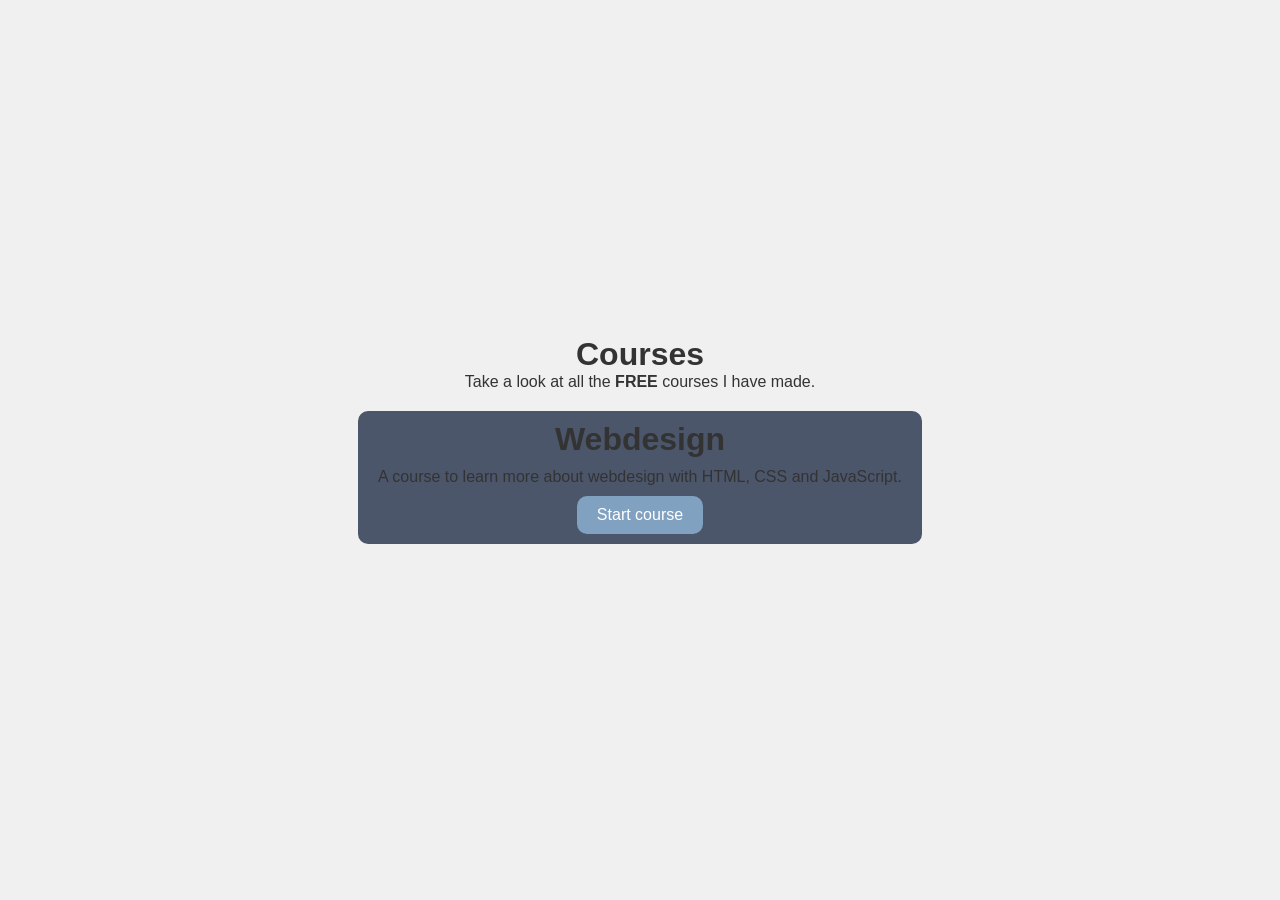
<file: index.html>
<html lang="en">
<head>
    <meta charset="UTF-8">
    <meta name="viewport" content="width=device-width, initial-scale=1.0">
    <link rel="shortcut icon" href="./.assets/img/crown.svg" type="image/x-icon">
    <link rel="stylesheet" href="./.assets/styles/index.css">
    <title>Joni8829 | Courses</title>
</head>
<body>
    <!-- Kan oversettes og puttes på offentlig nettside -->
    <!-- Hoveddiv for å sentrere innholdet -->
    <div id="hoved">
        <h1>Courses</h1>
        <p>Take a look at all the <b>FREE</b> courses I have made.</p>
        <div class="kort-div">
            <div class="kort">
                <h2>Webdesign</h2>
                <p>A course to learn more about webdesign with HTML, CSS and JavaScript.</p>
                <a href="/webdesign/" class="knapp">Start course</a>
            </div>
            <!-- Har lagt til flere kort i en grid layout, disse er deaktivert nå. -->
<!--             <div class="kort">
                <h2>Lorem, ipsum.</h2>
                <p>Lorem ipsum dolor sit amet consectetur adipisicing elit. Quo, ea?</p>
                <a class="knapp disabled">Start kurs</a>
            </div>
            <div class="kort">
                <h2>Lorem, ipsum.</h2>
                <p>Lorem ipsum dolor sit amet consectetur adipisicing elit. Quo, ea?</p>
                <a class="knapp disabled">Start kurs</a>
            </div> -->
        </div>
    </div>
</body>
</html>
</file>
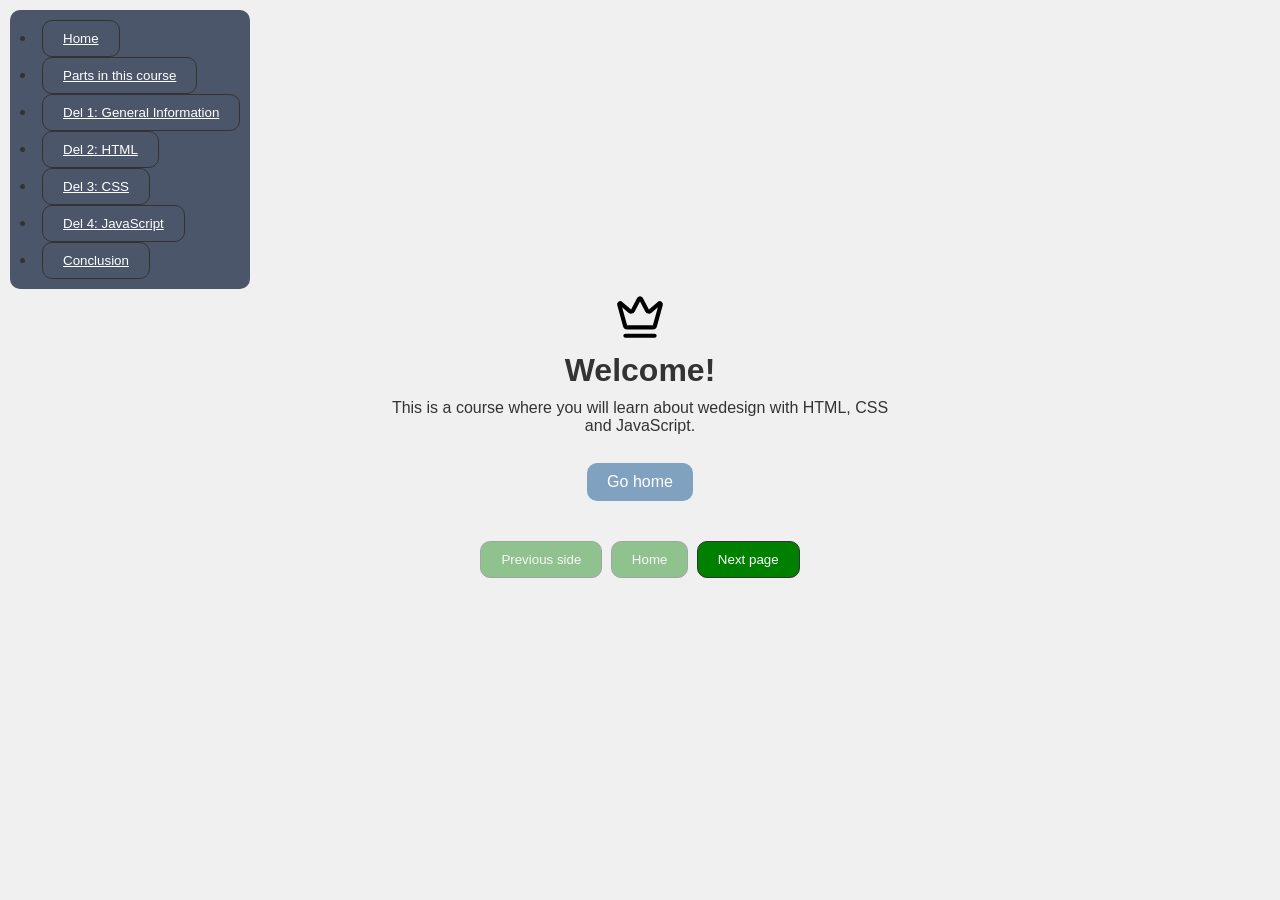
<file: webdesign/index.html>
<html lang="en">
<head>
    <meta charset="UTF-8">
    <meta name="viewport" content="width=device-width, initial-scale=1.0">
    <link rel="stylesheet" href="../.assets/styles/index.css">
    <link rel="shortcut icon" href="../.assets/img/crown.svg" type="image/x-icon">
    <title>Utvikling Prosjekt</title>
</head>
<body>
    <!-- Pil til høyre / venstre for å gå frem / tilbake -->
    <!-- Pil opp for å gå til hjemsiden -->
    <!-- "H" for å gå til hjemsiden -->
    <!-- Pil ned for å gå til hovedsiden for kurs -->
    <!-- "K" for å gå til hovedsiden for kurs -->
    <div id="hoved">
        <div class="menu-button" id="menu-button">
            <span class="bar"></span>
            <span class="bar"></span>
            <span class="bar"></span>
        </div>
        <div id="innholdfortegnelse">
            <ul>
                <li><button class="innhold-knapp" id="innhold-hjem">Home</button></li>
                <li><button class="innhold-knapp" id="innhold-kursinnhold">Parts in this course</button></li>
                <li><button class="innhold-knapp" id="innhold-del1">Del 1: General Information</button></li>
                <li><button class="innhold-knapp" id="innhold-del2">Del 2: HTML</button></li>
                <li><button class="innhold-knapp" id="innhold-del3">Del 3: CSS</button></li>
                <li><button class="innhold-knapp" id="innhold-del4">Del 4: JavaScript</button></li>
                <li><button class="innhold-knapp" id="innhold-konklusjon">Conclusion</button></li>
            </ul>
        </div>
        <div id="hjem" class="side">
            <img src="../.assets/img/crown.svg" alt="Krone">
            <h2>Welcome!</h2>
            <p>This is a course where you will learn about wedesign with HTML, CSS and JavaScript.</p>
            <br><a href="../index.html" class="knapp">Go home</a>
        </div>
        <!-- Jeg skal lage kurs i HTML, CSS og JavaScript, med mest fokus på Javascript -->
        <div id="innhold" class="side">
            <h2>Parts in this course</h2>
            <p>This course will be seperated into three parts, where each part focuses on one of the three most important programming languages for webdesign: HTML, CSS and JavaScript.</p>
            <br>
            <ul>
                <li>Part 1: General information</li>
                <li>Part 2: HTML</li>
                <li>Part 3: CSS</li>
                <li>Part 4: JavaScript</li>
            </ul>
        </div>
        <div id="del1" class="side">
            <h2>Del 1: General information</h2>
            <p>When it comes to webdesign there is 3 programming languages you need to be familiar with, these are: HTML, CSS and JavaScript.</p>
            <br>
            <p><b>HTML (HyperText Markup Language)</b> is used the make the structure and text of a website.</p>
            <p><b>CSS (Cascading Style Sheets)</b> is used to design the layout of a webpage.</p>
            <p><b>JavaScript (Noen ganger forkortet til JS)</b> is used to add interactivity and functionality to a website.</p>
        </div>
        <div id="del2" class="side">
            <h2>Part 2: HTML</h2>
            <p>Below is an example image of the HTML structure:</p>
            <img src="../.assets/img/HTML-Struktur.png" alt="HTML code" class="htmlkode-img">
            <p>HTML consists of elements built from tags. A tag is a code that tells the browser what kind of content it is and how it should be displayed.</p>
            <p>For example, to create a heading, you use h1 - h6 (different sizes).</p>
            <p>When writing code in Visual Studio Code (a program used by many for coding), you can use shorthand versions like h1, p, a, img.</p>
            <p>HTML code is quite easy to understand: p stands for paragraphs, and h1, h2... (up to h6) are different headings.</p>
            <br>
            <h3>Link CSS, Favicon, and JavaScript</h3>
            <ul>
                <li>CSS can be linked by typing the shorthand <code>link:css</code></li>
                <li>Favicon can be linked by typing the shorthand <code>link:favicon</code></li>
                <li>JavaScript can be linked by typing the shorthand <code>script:src</code></li>
            </ul>

            <h3>To Create a New Line</h3>
            <p>To create a new line in HTML, you can use the &lt;br&gt; tag.</p>
        </div>

        <div id="del3" class="side">
            <h2>Part 3: CSS</h2>
            <p>CSS (Cascading Style Sheets) is used for styling and the layout of a website.</p>
            <img src="../.assets/img/CSS-Struktur.png" alt="CSS Code" class="csskode-img">
            <p>In CSS, you have the ability to change colors, fonts, margins, and padding, as well as the placement of elements on the page. This is done by using the HTML elements in the code. For example, you can style p by doing the following:</p>
            <pre>
            p {
                color: red;
                font-size: 1.2em;
            }</pre>
            <p>This will make all paragraphs on the page red and slightly larger.</p>
            <p>You can also style elements based on classes and IDs. For example, if you have a div with the class "kort", you can style it like this:</p>
            <pre>
            .kort {
            background-color: #f0f0f0;
            border: 1px solid #ccc;
            border-radius: 8px;
            padding: 20px;
            margin: 20px;
            }</pre>
            <p>You can create a hover effect when the mouse pointer is over an element:</p>
            <pre>
            .knapp:hover {
                transform: scale(1.08);
                transition: 0.7s;
                background-color: #5e81ac;
            }
            </pre>
            <p>This will give all elements with the class "kort" a light gray background, a gray border, rounded corners, and some padding and margin to make it more visually appealing.</p>
            <p>CSS is a powerful tool for making your website more attractive and user-friendly, and it's important to learn it to create great websites!</p>
        </div>

        <div id="del4" class="side">
            <h2>Part 4: JavaScript</h2>
            <p>JavaScript (JS) is used to add interactivity and functionality to a website.</p>
            <p>When writing JavaScript code, you can change the content of the page, react to user actions, and much more. Often you write "." to perform actions.</p>
            <img src="../.assets/img/JavaScript-Struktur.png" alt="JavaScript Code" class="jskode-img">
            <p>Here you see it says <code>document.getElementById('element-id')</code></p>
            <p>This method is used to find an HTML element based on its ID and manipulate it. The first part, "document," simply says it is the document being manipulated, and the second part is the code getElementById which is used to find an element in the code with an ID.</p>
            <p><code>document.addEventListener("click", function() { ... });</code> is used to listen for click events on an HTML element.</p>
            <p>If, else if, and else are used to create conditions in JavaScript. For and while are used to create loops.</p>
            <p>querySelector and querySelectorAll are used to find elements in the HTML code based on CSS selectors.</p>
            <pre><code>
            // Example: Change text upon click
            document.getElementById("minKnapp").addEventListener("click", function() {
                document.getElementById("minTekst").innerHTML = "You clicked!";
            });
            </code></pre>
            <br>
            <pre><code>
            // Example: if/else
            let age = 18;
            if (age >= 18) {
                console.log("You are an adult");
            } else {
                console.log("You are not an adult");
            }
            </code></pre>
            <br>
            <pre><code>
            // Example: for-loop
            for (let i = 0; i < 5; i++) {
                console.log(i);
            }
            </code></pre>
            <p>These are just a few examples of what JavaScript can do, and there is much more to learn about this powerful language for web development!</p>
        </div>

        <div id="konklusjon" class="side">
            <h2>Conclusion</h2>
            <p>This is the end of the course. I hope you have learned something new and exciting about web design! 🧑‍💻</p>
        </div>

    <div id="navigasjon">
        <button id="forrige-knapp" onclick="forrige()">Previous side</button>
        <button id="hjem-knapp" onclick="hjem()"">Home</button>
        <button id="neste-knapp" onclick="neste()"">Next page</button>
    </div>
    <script src="../.assets/script/index.js"></script>
</body>
</html>
</file>
<file: .assets/styles/index.css>
/* Jeg setter alltid disse som standard, skrur av margin og padding på hele nettsiden */
* {
    margin: 0;
    padding: 0;
    box-sizing: border-box;
}

/* Endre stilene på hele nettsiden */
body {
    display: flex;
    flex-direction: column;
    min-height: 100vh;
    font-family: sans-serif, system-ui;
    background-color: #2e3440;
    color: #f0f0f0;
}

/* Fjerner scroll-bar */
body.ingen-scroll {
    overflow-y: hidden;
}

/* Endre stilene på headingene */
h2 {
    font-size: 2em;
    margin: 10px 0;
}

/* Endre stilene på paragraf-teksten */
p {
    text-wrap: wrap;
    font-size: 1em;
}

/* Endre stilene på bildet */
img {
    width: 50px;
    height: auto;
    margin: auto;
}

ul {
    margin: 10px;
    list-style-position: inside;
}

pre {
    text-align: left;
    color: #81a1c1;
    background-color: #4c566a;
    border-radius: 10px;
}

.htmlkode-img {
    width: 100%;
    height: auto;
    margin: 20px auto;
}

.csskode-img {
    width: 50%;
    height: auto;
}

.jskode-img {
    width: 100%;
    height: auto;
    margin: 20px auto;
}

/* Div klasse for å sentrere alt */
#hoved {
    flex: 1;
    display: flex;
    flex-direction: column;
    text-align: center;
    align-items: center;
    justify-content: center;
}

#innholdfortegnelse {
    text-align: left;
    background: #4c566a;
    padding: 0!important;
    border-radius: 10px;
    position: fixed;
    top: 10px;
    left: 10px;
}

#innholdfortegnelse > ul > li > .innhold-knapp {
    background: none;
    margin: 0;
    text-decoration: underline;
}

/* Endrer stilen for side-divene */
.side {
    display: none;
    max-width: 40%;
    margin: 0 auto; /* Sørger for at det er sentrert */
}
/* Gjør siden synlig når vis klassen er blitt lagt på */
.side.vis {
    display: block;
}

/* Kort som vises på hjemmesiden */
.kort-div {
    display: grid;
    grid-template-columns: repeat(auto-fit, minmax(300px, 1fr));
    padding: 0 20px;
    gap: 20px;
}

.kort {
    background-color: #4c566a;
    padding: 0 20px;
    border-radius: 10px;
    margin: 20px;
}

/* Endrer stilen på knapp */
.knapp {
    display: inline-block;
    margin: 10px;
    background-color: #81a1c1;
    color: white;
    padding: 10px 20px;
    border: none;
    border-radius: 10px;
    text-decoration: none;
}
.knapp.disabled {
    opacity: 0.4;
    cursor: not-allowed;
}

.knapp:hover {
    transform: scale(1.08);
    transition: 0.7s;
    background-color: #5e81ac;
}

/* Style the responsive navbar */
.menu-button {
    display: none;
    flex-direction: column;
    cursor: pointer;
    position: fixed;
    margin-left: 5px;
    top: 5px;
    left: 5px;
    z-index: 1000;
}
.menu-button .bar {
    width: 32px;
    height: 5px;
    border-radius: 5px;
    background: white;
    margin: 3px 0px;
}


/* Endre utseende på knappene */
#navigasjon {
    text-align: center;
    margin: 20px 0;
}

#navigasjon button:hover {
    transform: scale(1.03);
    transition: 0.7s;
    background-color: #5e81ac;
}

/* Endre utseende på knappene */
button {
    margin: 10px 2px;
    background-color: #81a1c1;
    color: white;
    padding: 10px 20px;
    border: none;
    border-radius: 10px;
    cursor: pointer;
}

button:disabled {
    opacity: 0.4;
    cursor: not-allowed;
}

@media (max-width: 880px) {
  .menu-button {
    display: flex;
  }

    #innholdfortegnelse {
        display: none;
        position: fixed;
        top: 0;
        left: 0;
        height: 100%;
        z-index: 999;
        padding-top: 60px;
    }

    #innholdfortegnelse.open {
        display: block;
    }

    #innholdfortegnelse {
        position: static;
        width: 95%;
        margin: 40px 0;
    }

    .side {
        max-width: 100%;
    }
}


/* Light mode for the people that prefers that */
@media (prefers-color-scheme: light) {
    body {
        background-color: #f0f0f0;
        color: #333;
    }
    
    button {
        border: 1px solid #333;
        background-color: green;
    }

    img {
        filter: invert(1);
    }
}
</file>
